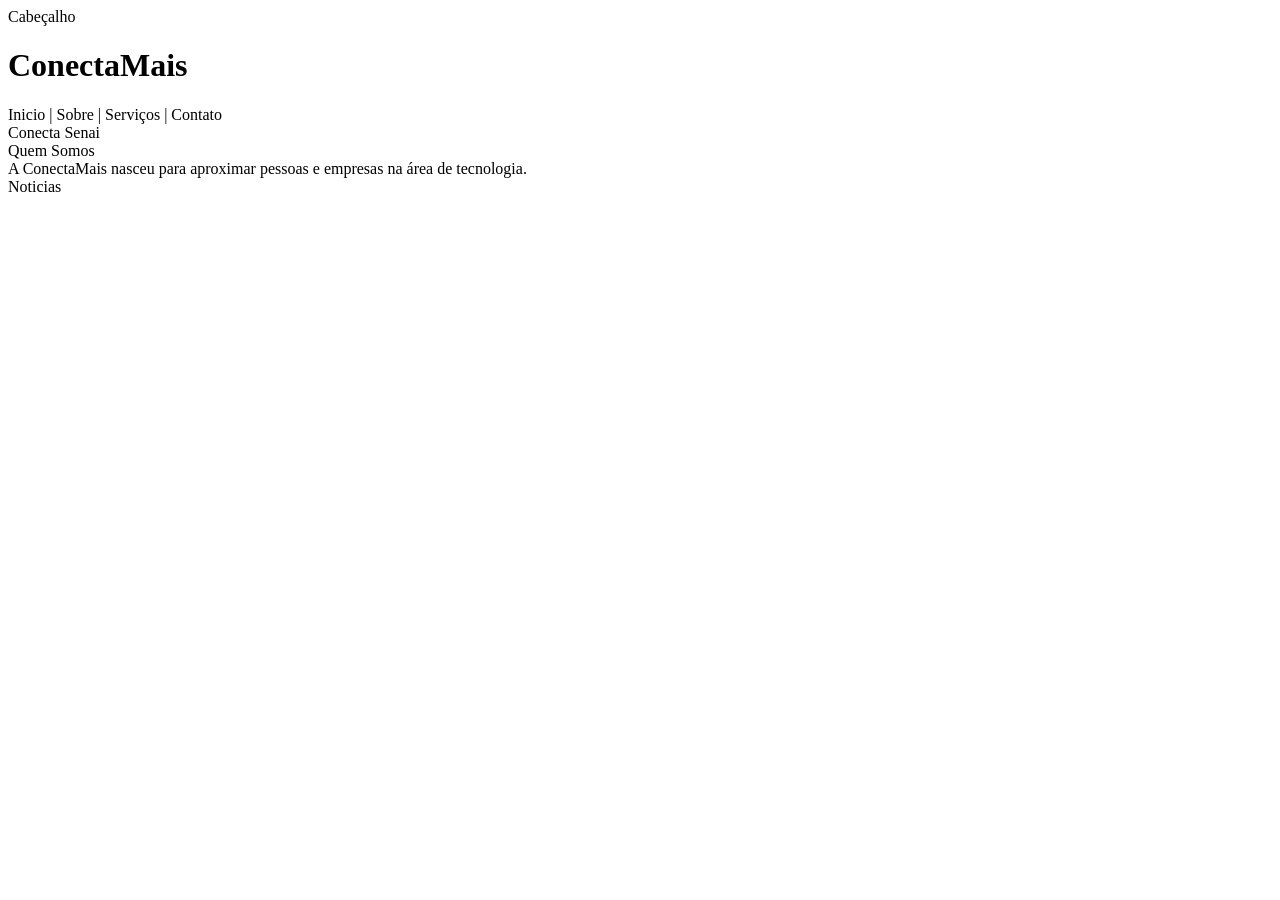
<file: SEGUNDO_TERMO/LINGUAGEM_MARCACAO/AULA04/index.html>
<!DOCTYPE html>
<html lang="pt-BR">
<head>
    <meta charset="UTF-8">
    <meta name="viewport" content="width=device-width, initial-scale=1.0">
    <title>HTML Semântica</title>
</head>
<body>
    <div> Cabeçalho </div>
    <h1>ConectaMais</h1>

    <div>Inicio | Sobre | Serviços | Contato</div>

    <div>Conecta Senai</div>

    <div>Quem Somos</div>

    <div>A ConectaMais nasceu para aproximar
        pessoas e empresas na área de tecnologia.
    </div>
    
    <div>Noticias</div>



</body>
</html>
</file>
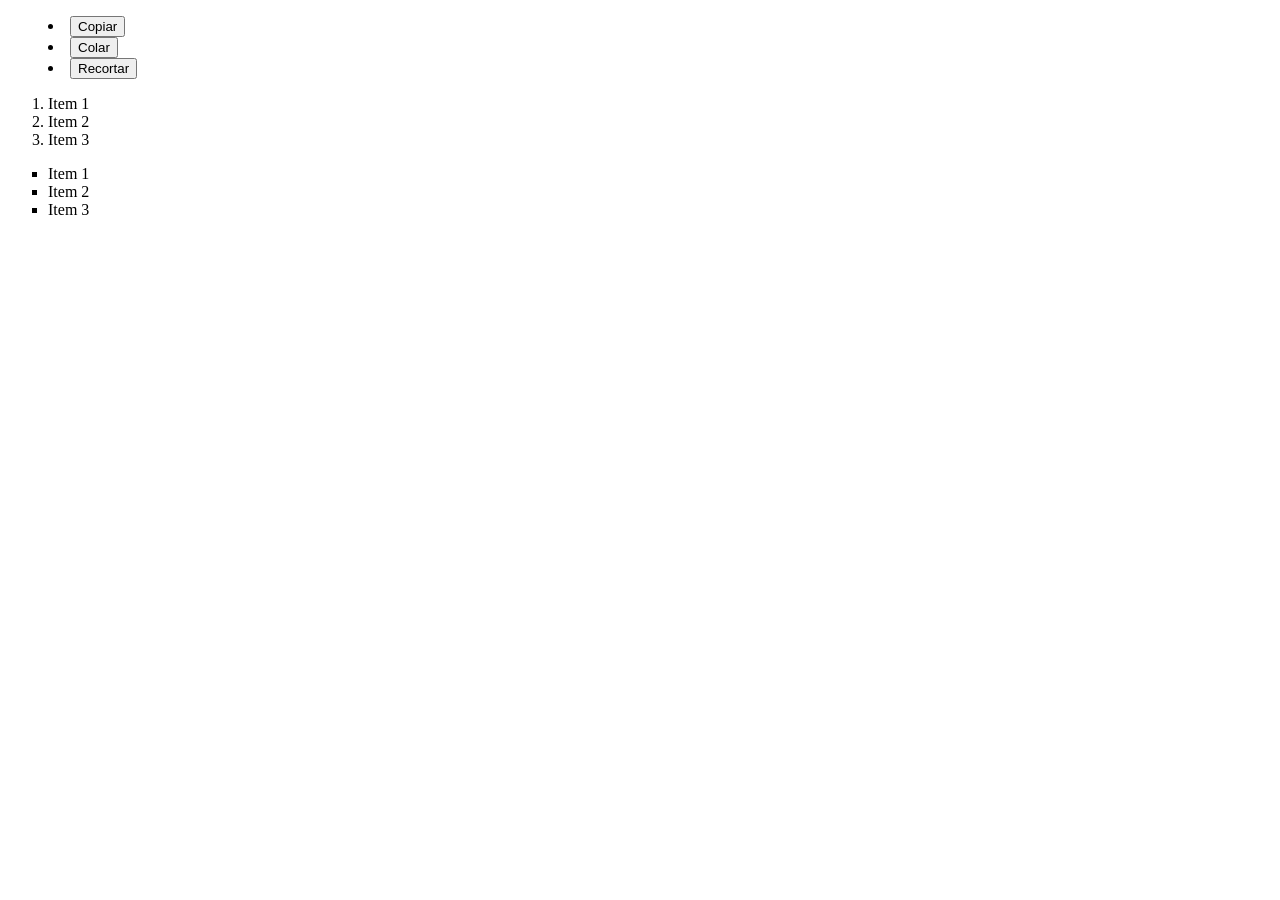
<file: SEGUNDO_TERMO/LINGUAGEM_MARCACAO/AULA05/index.html>
<!DOCTYPE html>
<html lang="en">
<head>
    <meta charset="UTF-8">
    <meta name="viewport" content="width=device-width, initial-scale=1.0">
    <title>Listas</title>
</head>
<body>
    <menu>
        <li><button>Copiar</button></li>
        <li><button>Colar</button></li>
        <li><button>Recortar</button></li>
    </menu>

    <ol>
        <li>Item 1</li>
        <li>Item 2</li>
        <li>Item 3</li>
    </ol>

    <ul type="square">
        <li>Item 1</li>
        <li>Item 2</li>
        <li>Item 3</li>
    </ul>

</body>
</html>
</file>
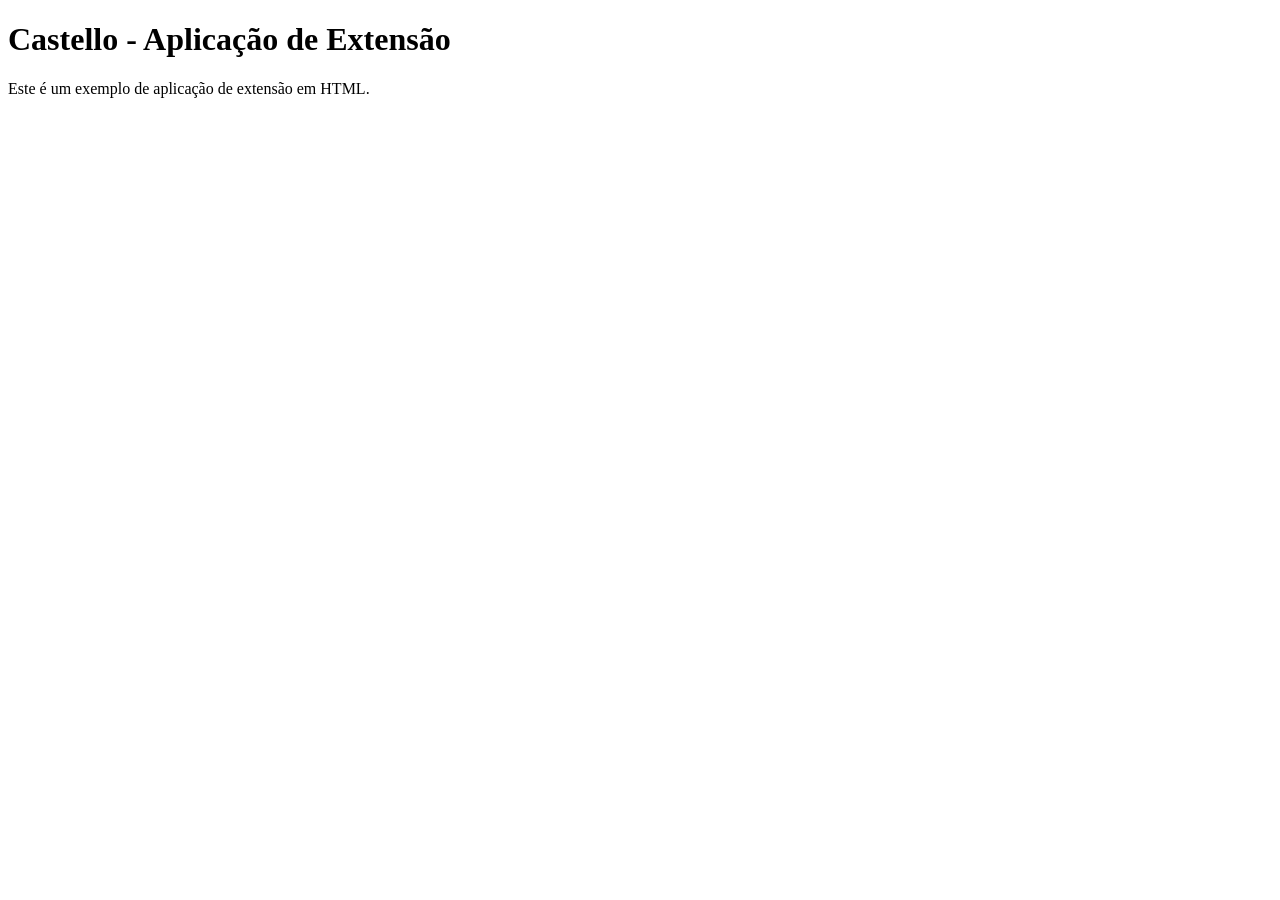
<file: SEGUNDO_TERMO/BANCO_DE_DADOS/AULA06/castello_extensaovs.html>
<!DOCTYPE html>
<html lang="pt-BR">
<head>
    <meta charset="UTF-8">
    <meta name="viewport" content="width=device-width, initial-scale=1.0">
    <title>Castello - Aplicação de Extensão</title>
</head>
<body>
    <h1>Castello - Aplicação de Extensão</h1>
    <p>Este é um exemplo de aplicação de extensão em HTML.</p>
</body>
</html>
</file>
